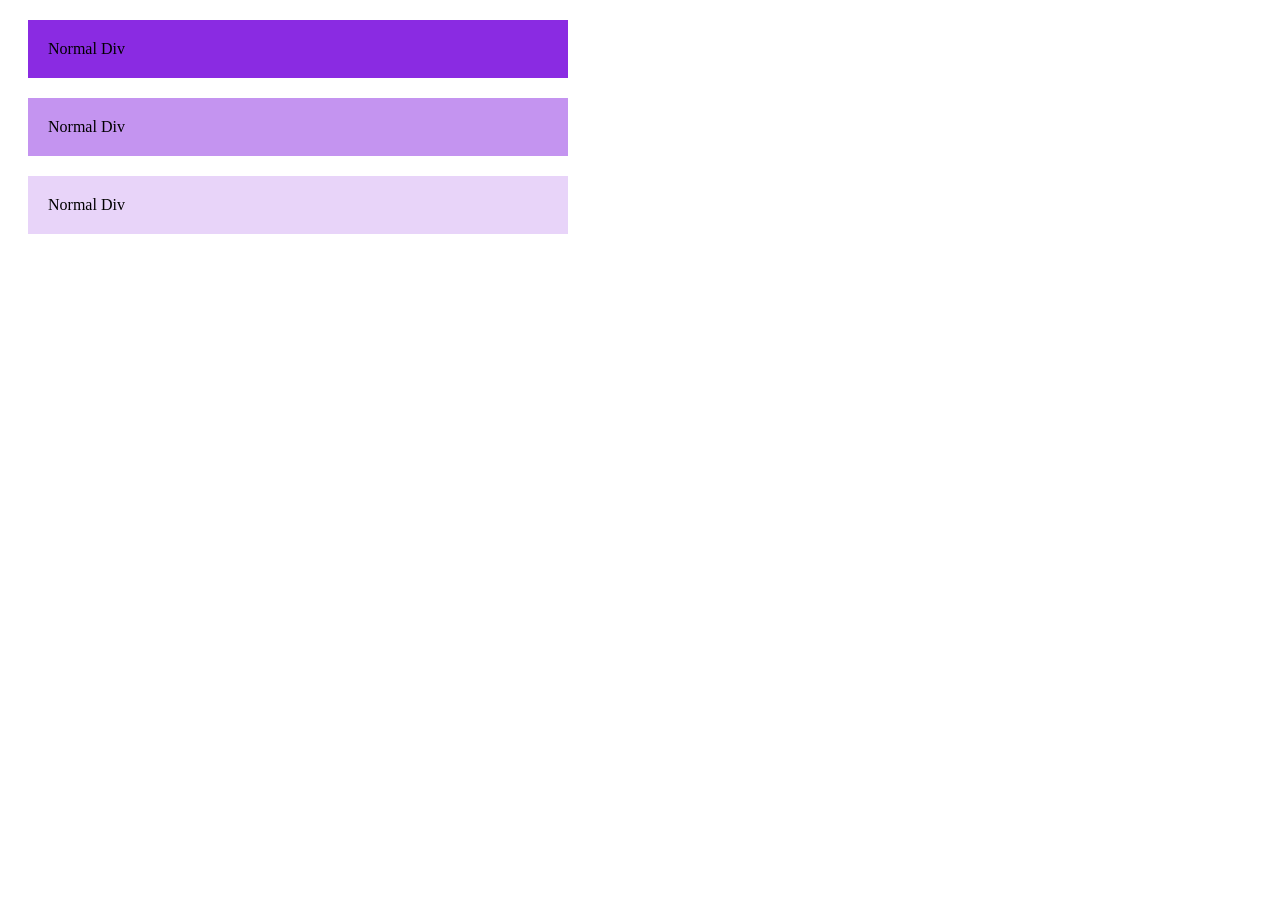
<file: css-lessons5to8/01/index.html>
<!DOCTYPE html>
<html lang="en">
<head>
    <meta charset="UTF-8">
    <link rel="stylesheet" href="css/master.css">
    <title>css</title>
</head>
<body>
    <div class="main">
        <div class="assign-1-shape-1">Normal Div</div>
        <div class="assign-1-shape-2">Normal Div</div>
        <div class="assign-1-shape-3">Normal Div</div>
    </div>
</body>
</html>
</file>
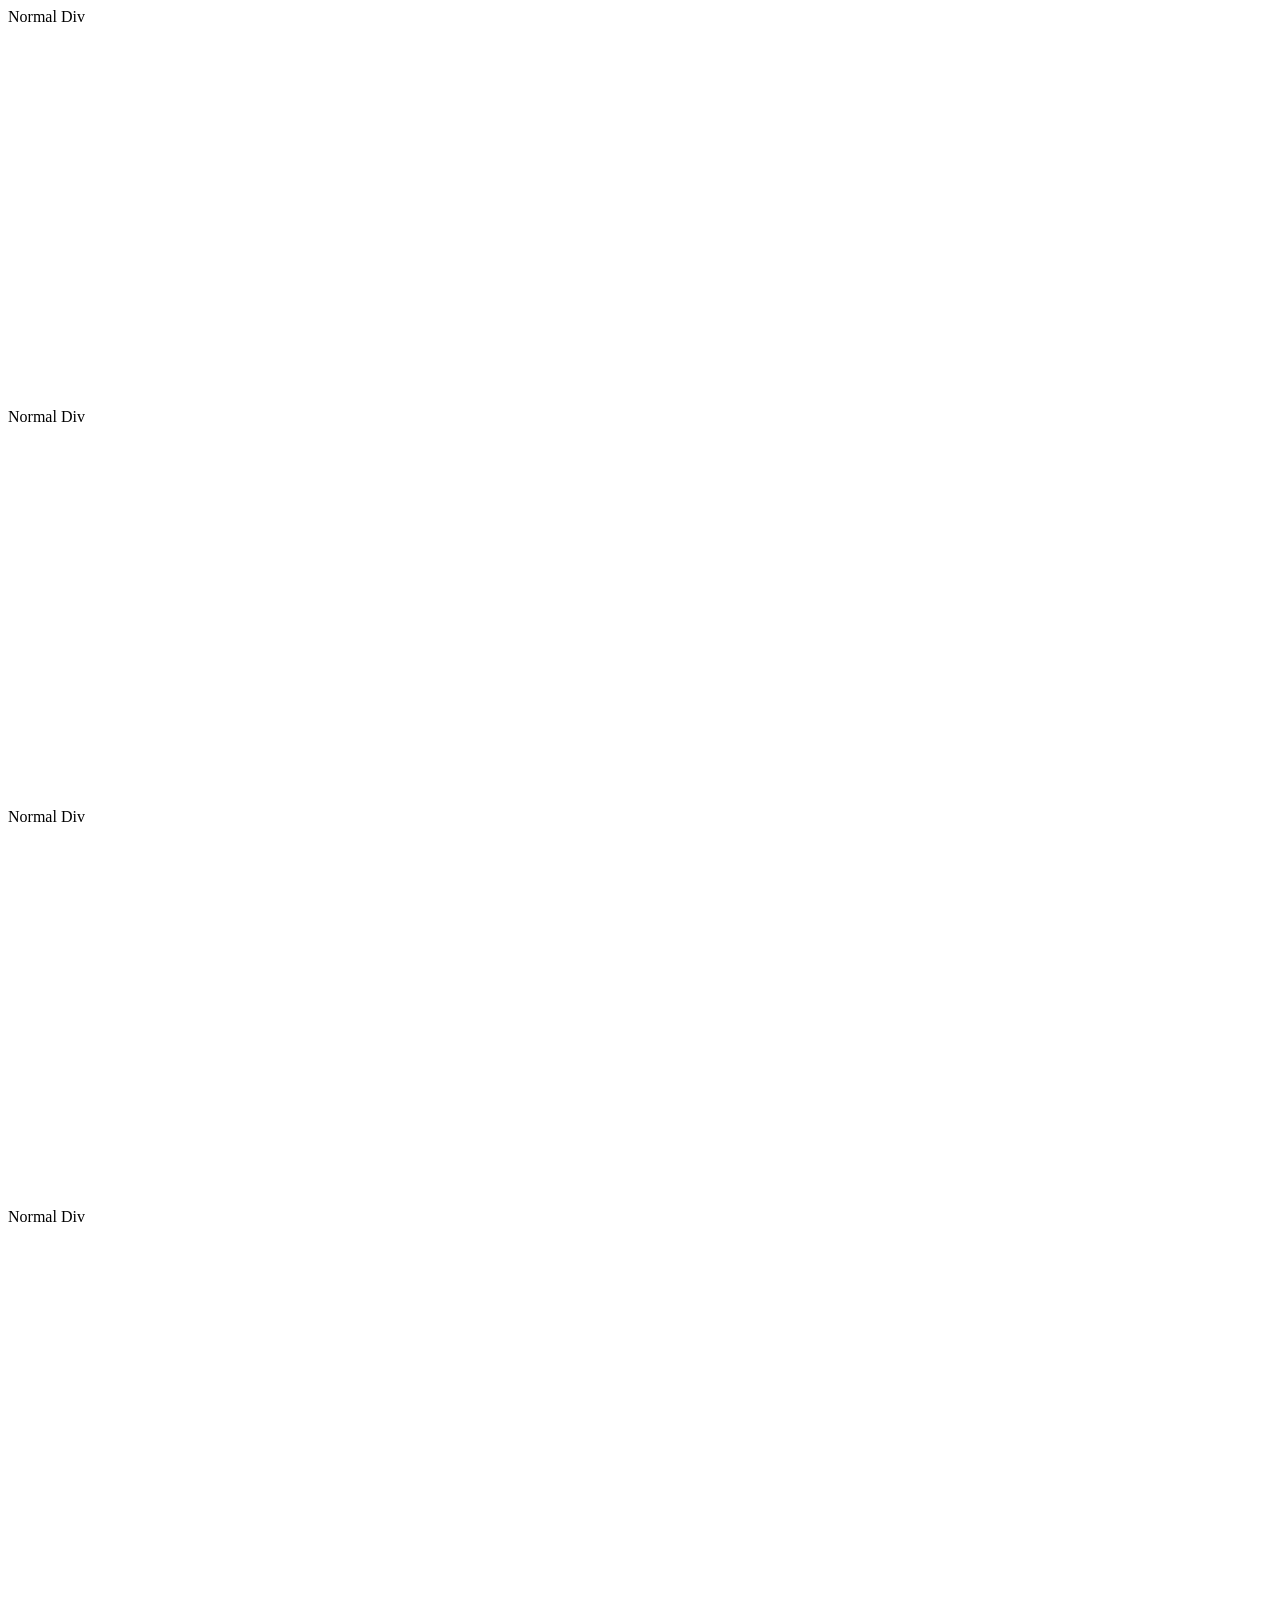
<file: css-lessons5to8/02/index.html>
<!DOCTYPE html>
<html lang="en">
<head>
    <meta charset="UTF-8">
    <link rel="stylesheet" href="css/master.css">
    <title>Document</title>
</head>
<body>
    <div class="main">
        <div class="assign-2-shape-1">Normal Div</div>
        <div class="assign-2-shape-2">Normal Div</div>
        <div class="assign-2-shape-3">Normal Div</div>
        <div class="assign-2-shape-4">Normal Div</div>
    </div>
</body>
</html>
</file>
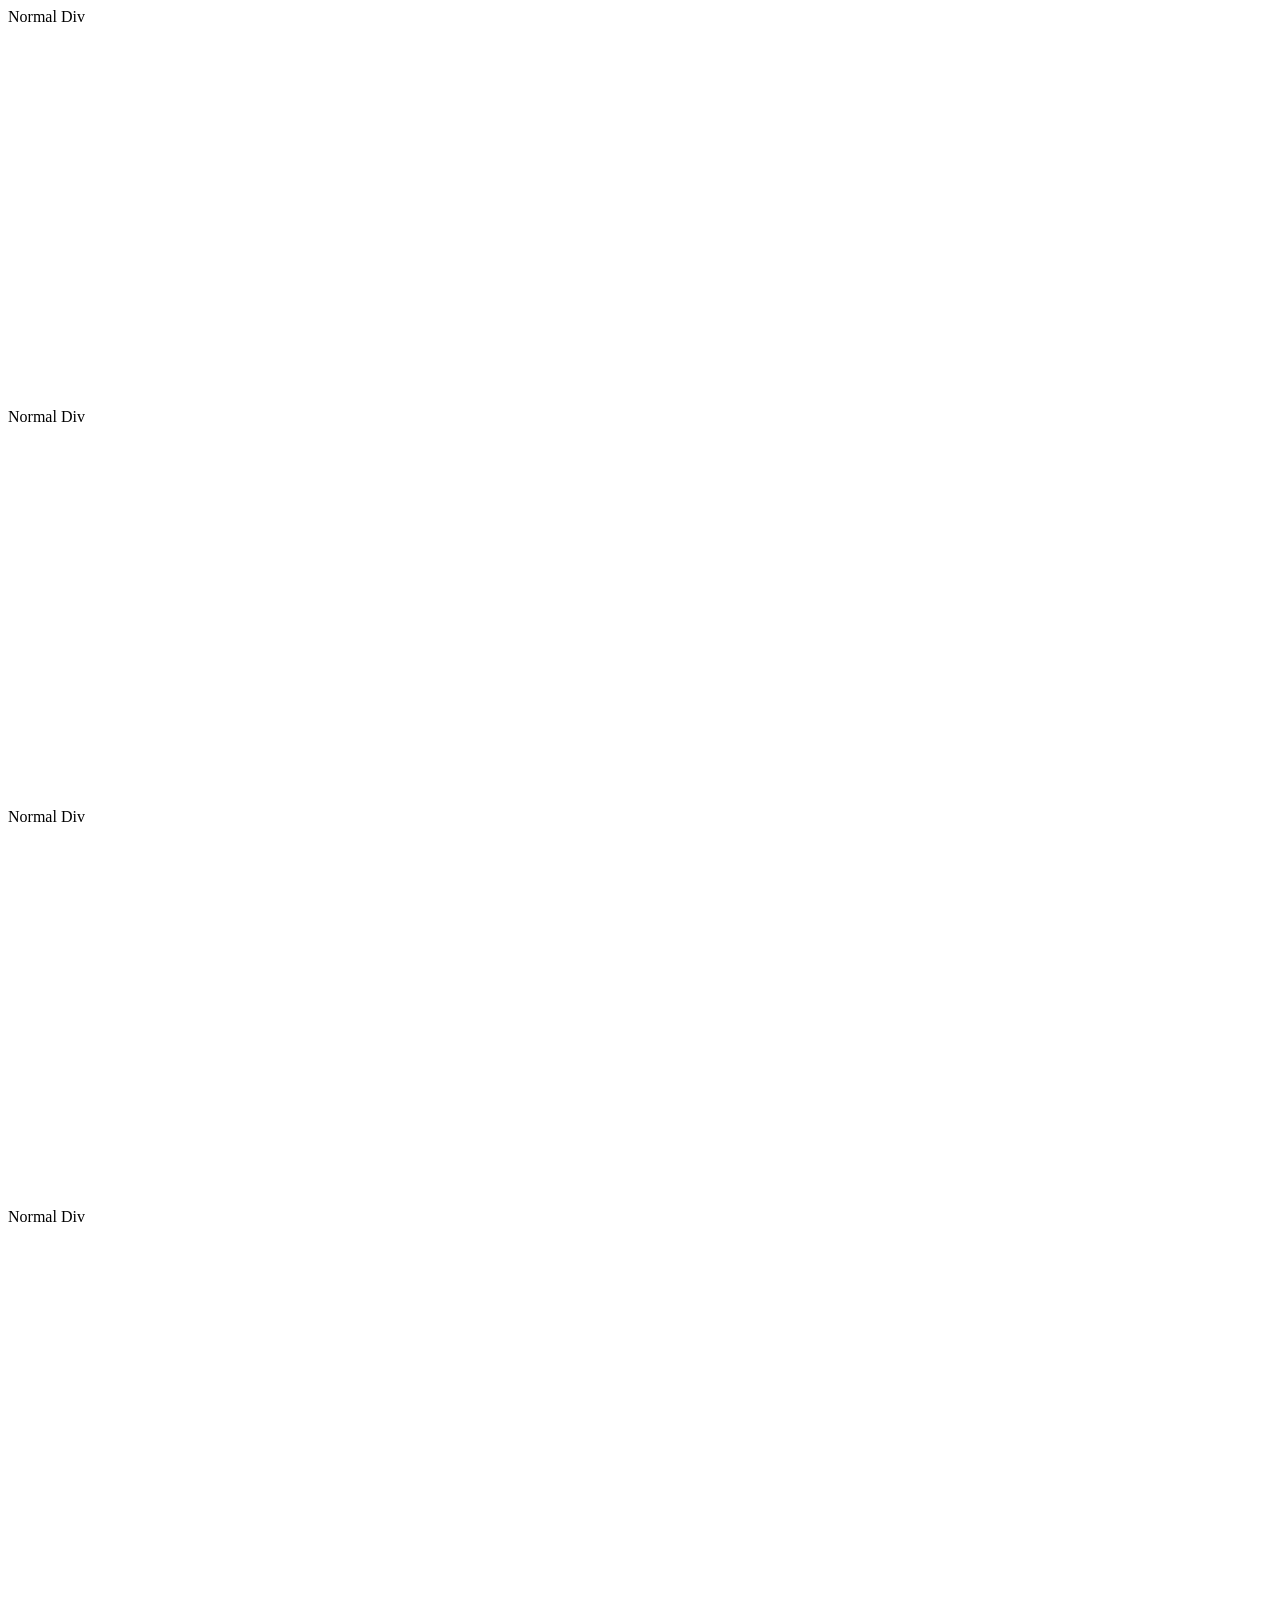
<file: css-lessons5to8/03/index.html>
<!DOCTYPE html>
<html lang="en">
<head>
    <meta charset="UTF-8">
    <link rel="stylesheet" href="css/main.css">
    <title>css</title>
</head>
<body>
    <div class="main">
        <div class="assign-3-shape-1">Normal Div</div>
        <div class="assign-3-shape-2">Normal Div</div>
        <div class="assign-3-shape-3">Normal Div</div>
        <div class="assign-3-shape-4">Normal Div</div>
    </div>
</body>
</html>
</file>
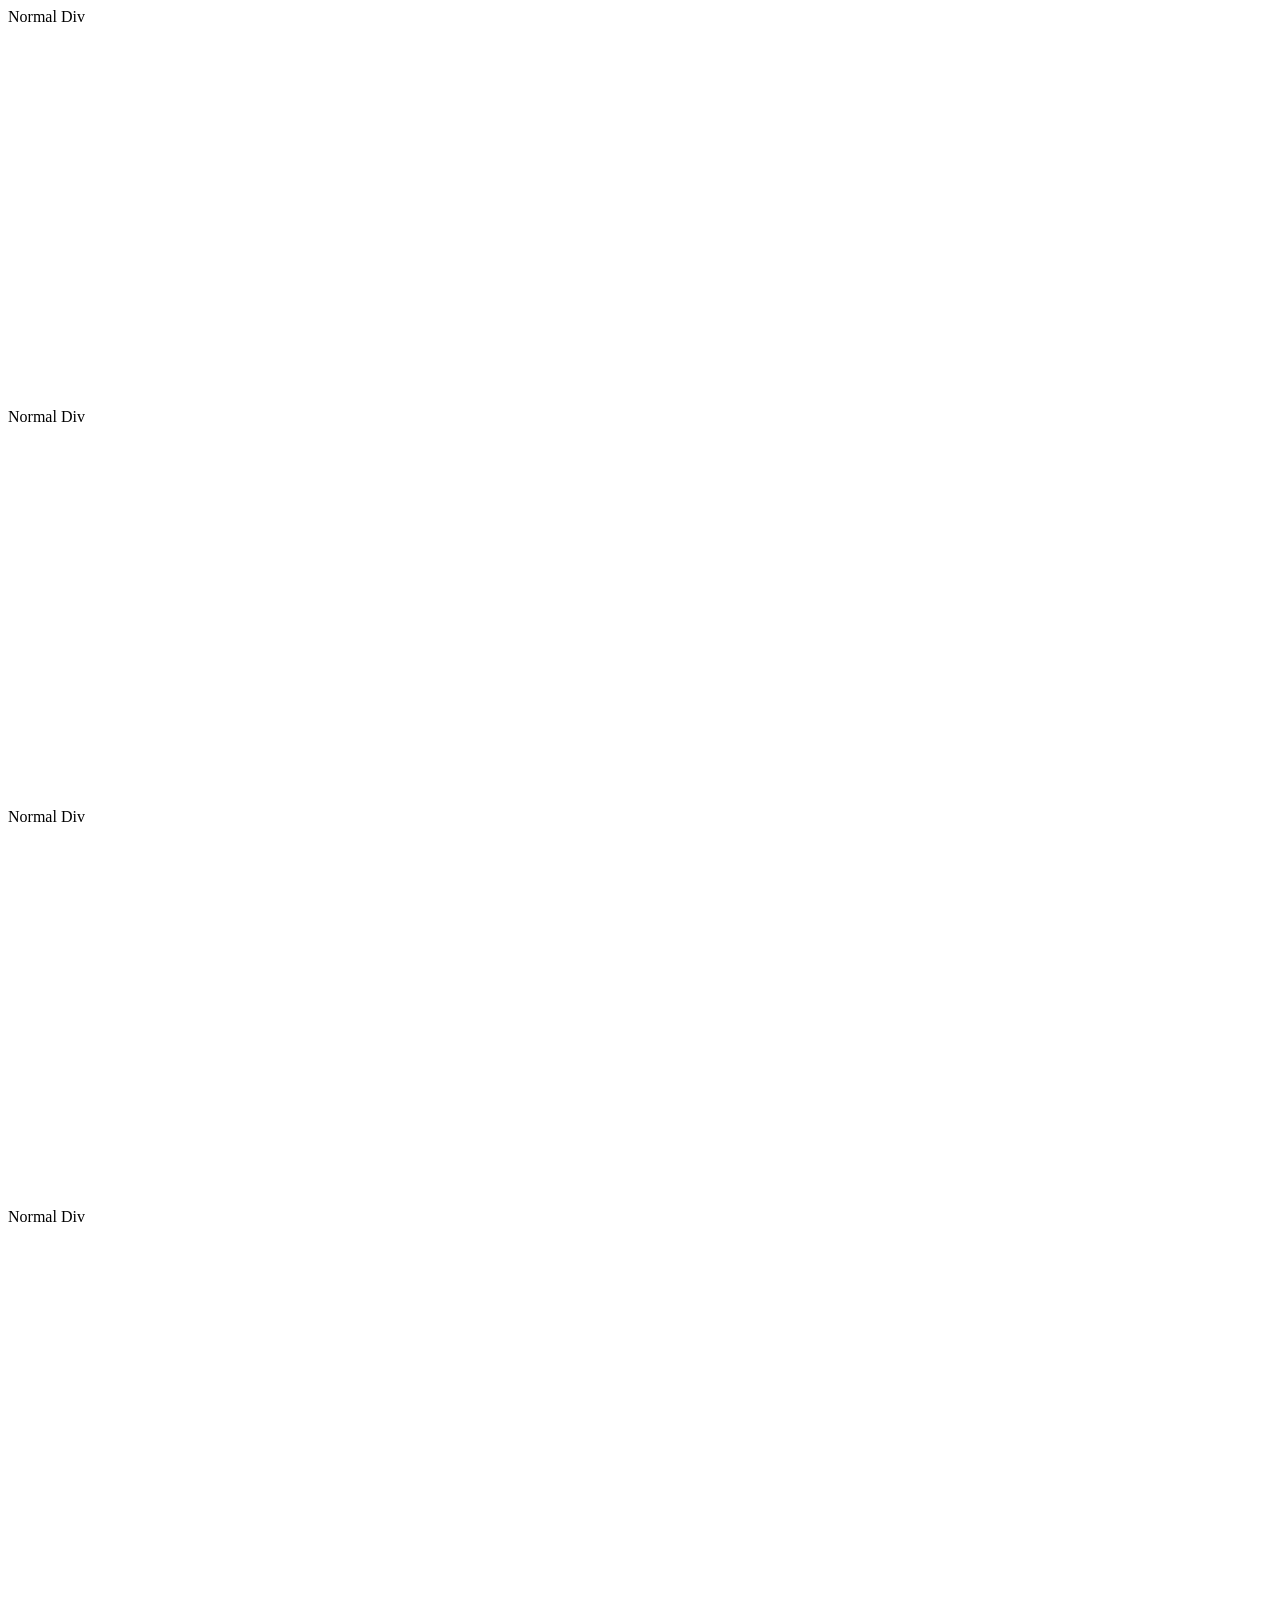
<file: css-lessons5to8/04/index.html>
<!DOCTYPE html>
<html lang="en">
<head>
    <meta charset="UTF-8">
    <link rel="stylesheet" href="css/master.css">
    <title>css</title>
</head>
<body>
    <div class="main">
        <div class="assign-4-shape-1">Normal Div</div>
        <div class="assign-4-shape-2">Normal Div</div>
        <div class="assign-4-shape-3">Normal Div</div>
        <div class="assign-4-shape-4">Normal Div</div>
    </div>

</body>
</html>
</file>
<file: css-lessons5to8/01/css/master.css>
.main div {
    width: 500px ;
    margin: 20px ;
    padding: 20px;
}
.assign-1-shape-1{
    background-color: blueviolet;
    background-color: hsl(271, 76%, 53%);
    background-color:#8a2be2;
    background-color: rgb(138, 43, 226);
}
.assign-1-shape-2{
    background-color:rgb(138 43 226/ 50%);
}
.assign-1-shape-3{
    background-color:rgb(138 43 226/ 20%);
}
</file>
<file: css-lessons5to8/02/css/master.css>
.main div{
    height: 400px;
    width: 400px;
    
}
.assign-2-shape-1{
    background-image: url(https://elzero.org/wp-content/uploads/2021/02/css-assignment-5-8.png);
    background-repeat: no-repeat;
}
.assign-2-shape-2{
    background-image: url(https://elzero.org/wp-content/uploads/2021/02/css-assignment-5-8.png);
    background-repeat: repeat-y;
}
.assign-2-shape-3{
    background-image: url(https://elzero.org/wp-content/uploads/2021/02/css-assignment-5-8.png);
    background-repeat: repeat-x;
}
.assign-2-shape-4{
    background-image: url(https://elzero.org/wp-content/uploads/2021/02/css-assignment-5-8.png);
    background-repeat: repeat ;
}
</file>
<file: css-lessons5to8/03/css/main.css>
.main div{
    height: 400px;
    width: 400px;
}
.assign-3-shape-1{
    background-image: url(https://elzero.org/wp-content/uploads/2021/02/css-assignment-5-8.png);
    background-repeat: no-repeat;
}
.assign-3-shape-2{
    background-image: url(https://elzero.org/wp-content/uploads/2021/02/css-assignment-5-8.png);
    background-repeat: repeat-y;
    background-position: right;
}
.assign-3-shape-3{
    background-image: url(https://elzero.org/wp-content/uploads/2021/02/css-assignment-5-8.png);
    background-repeat: repeat-x;
    background-position: bottom;

}
.assign-3-shape-4{
    background-image: url(https://elzero.org/wp-content/uploads/2021/02/css-assignment-5-8.png);
    background-repeat: repeat;
}
</file>
<file: css-lessons5to8/04/css/master.css>
.main div{
    height: 400px;
    width: 400px;
}
.assign-4-shape-1{
    background-image: url(https://elzero.org/wp-content/uploads/2021/02/css-assignment-5-8.png);
    background-repeat: no-repeat;
    background-size: 80%;
}
.assign-4-shape-2{
    background-image: url(https://elzero.org/wp-content/uploads/2021/02/css-assignment-5-8.png);
    background-repeat: repeat-y;
    background-position: right;
    background-size: 80%;
}
.assign-4-shape-3{
    background-image: url(https://elzero.org/wp-content/uploads/2021/02/css-assignment-5-8.png);
    background-repeat: repeat-x;
    background-position: bottom;
    background-size: 80%;
}
.assign-4-shape-4{
    background-image: url(https://elzero.org/wp-content/uploads/2021/02/css-assignment-5-8.png);
    background-repeat: no-repeat;
    background-position: bottom right;
}
</file>
